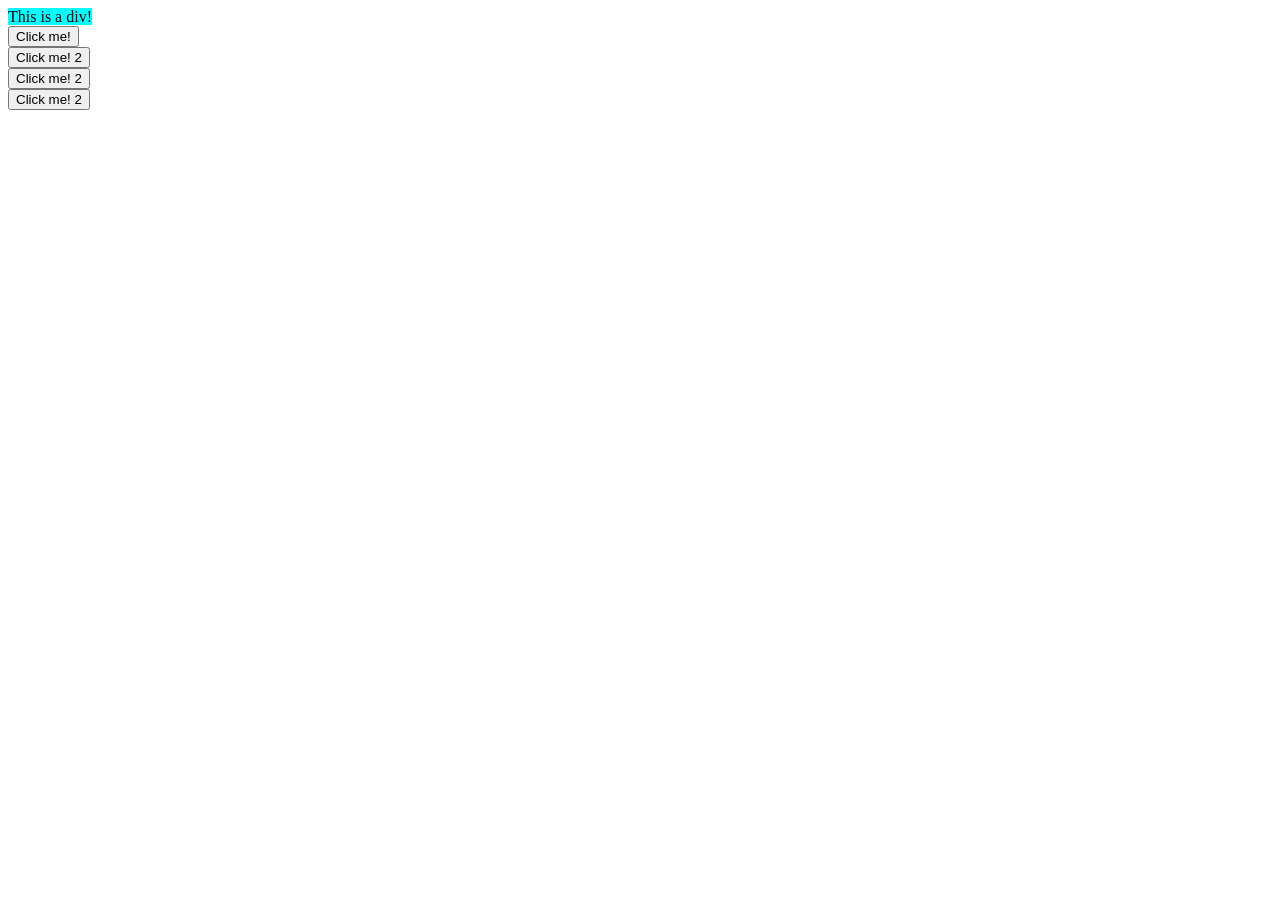
<file: css level2.html>
<!DOCTYPE html>
<html lang="en">
  <head>
    <meta charset="UTF-8" />
    <meta name="viewport" content="width=device-width, initial-scale=1.0" />
    <title>CSS LEVEL-2</title>
    <link rel="stylesheet" href="style.css" />
  </head>
  <body>
    <!--CSS BOX MODEL
    Height, width, border-->

    <!-- <h1>Heading</h1>
    <p>Lorem ipsum dolor sit amet consectetur adipisicing elit. Sint neque veniam illum. Molestias, facere obcaecati magnam expedita temporibus repudiandae tenetur ipsa blanditiis at nulla ratione officiis soluta ad ex tempora!</p>
    <button>Click Me!</button>
    <br>
    <br>
    <div>
        This is a div
    </div> -->

    <!--Border radius-->
    <!-- <div>
        div 1
    </div>
    <br>
    
    <div>
        div 2
    </div>
    <br>

    <div>
        div 3
    </div> -->

    <!--Padding-->
    <!-- <div id="box1">
        div 1
    </div>
    <br>
    
    <div id="box2">
        div 2
    </div>
    <br>

    <div id="box3">
        div 3
    </div> -->

    <!--Margin-->
    <!-- <div>
        div1
    </div>
    <br>

    <div>
        div2
    </div>
    <br>

    <div>
        div3
    </div> -->

    <!--Practice Ques1-->
    <!-- <div>

    </div> -->

    <!--Practice Ques2: HW Ques - Traffic Signal-->
    <!-- <div>
    <h2>TRAFFIC LIGHT</h2>
    </div>

    <div id="rectangle">
        <div id="circle1">
        </div>
        <br>

        <div id="circle2">
        </div>
        <br>

        <div id="circle3">
        </div>
        <br>
    </div>

    <div id="smallrec">
    </div> -->

    <!--Practice Ques3-->
    <!-- <div id="navbar">
        <a id="logo" href="amazon.in">amazon.in</a> 
        <a href="account.in">Account</a>
        <a href="mycart.in">My Cart</a> 
        <a href="contactus.in">Contact Us</a>
        <input type="text" placeholder="Search Amazon.in">
        <button>Search</button>
    </div> -->

    <!--Display Property-->
    <div>This is a div!</div>
    <br />
    <div class="block">

        <button>Click me!</button>
        <button>Click me! 2</button>
        <button>Click me! 2</button>
        <button>Click me! 2</button>
        
    </div>
   
</html>
</file>
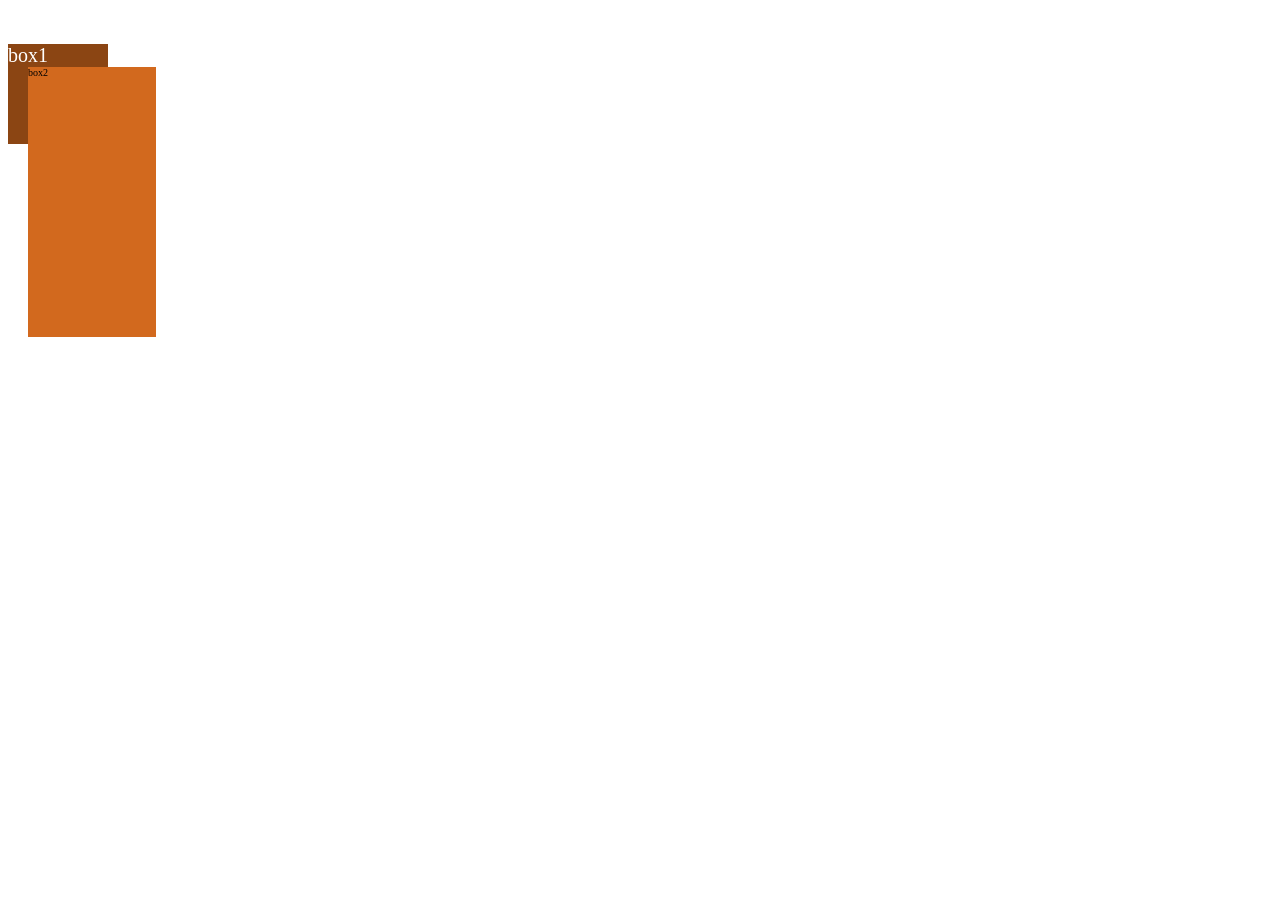
<file: css/css level3.html>
<!DOCTYPE html>
<html lang="en">
<head>
    <meta charset="UTF-8">
    <meta name="viewport" content="width=device-width, initial-scale=1.0">
    <title>CSS LEVEL-3</title>
    <link rel="stylesheet" href="/css/style.css">
</head>
<body>
    <!-- HELLO -->
    <br>
    <br>
    <!--Percentage(%) unit in CSS-->
    <!-- <div id="outerbox">
        <div id="innerbox">box2</div>
    </div> -->

    <!--em unit in CSS-->
    <!-- <div id="outerbox">
        box1
        <div id="innerbox">box2</div>
    </div> -->

    <!--Rem Unit in CSS-->
    <!-- <div id="outerbox">
        box1
        <div id="innerbox">box2</div>
    </div> -->

    <!--Other units in CSS-->
    <div id="outerbox">
        box1
        <div id="innerbox">box2</div>
    </div>

    <!--Position CSS Property-->

</body>
</html>
</file>
<file: style.css>
/*CSS LEVEL-1*/

/*Color and background property,color system*/
/* h1{
    color:#ff0000;
}

p{
    color:#ff00ff;
}

button{
    color:blue;
    background-color:#00ffff ;
}

body{
    background-color:#ffff00 ;
} */

/*Universal Selector*/
/*
*{
    color:yellow;
    background-color: red;
}
*/

/*Id Selector*/
/* #id01{
    color:red;
}
#id02{
    color:blue;
}
#id03{
    background-color:aqua
} */

/*Class Selector*/
/* .Class{
    color:blue;
} */

/*Practice ques1*/
/* #box{
    background-color:aqua
} */

/*Practice ques2*/
/* .heading{
    color:red; 
} */
/* h1,h2,h3{
    color:red;
} */

/*Practice ques3*/
/* button{
    background-color: green;
} */

/*Text related properties - text align and text decoration*/
/* h1{
    text-align:center;
    text-decoration:underline;
}
p{
    text-align:end;
    text-decoration:line-through;    
}
a{
    text-decoration:none; 
}
h2{
    text-decoration: red underline;
}
h3{
    text-decoration: blue wavy underline;
}

 */

/*Text realted properties - font weight and font family*/
/* #heading1{
    font-weight:normal;
}
#heading2{
    font-weight:lighter;
    font-family:Verdana, Geneva, Tahoma, sans-serif
}
p{
    font-family:cursive;
} */

/*Font-size*/
/* #para1{
    font-size: 30px;
}
#para2{
    font-size: 16px;
}
#para3{
    font-size: 10px;
} */

/*Text realted properties- line height and text transform*/
/* p{
    line-height:30px;
    text-transform:uppercase;
} */

/*Practice ques4*/
/* h1{
    text-transform:capitalize;
    text-align:center;
} */

/*Practice ques5*/
/* *{
    font-family: 'Times New Roman', Times, serif;
} */

/*Practice ques6*/
/* #outer{
    font-size:25px;
}

#inner{
    font-size:10px;
} */

/*CSS LEVEL-2*/

/* div{
    height:100px;
    background-color:lightblue;
    width:100px;
    border-width:5px;
    border-style:solid;
    border-color:darkblue;
    text-align:right;
}

h1{
    height:250px;
    width:250px;
    background-color:red;
    border:15px dashed black;
    text-align:center;
} */

/*border-radius*/
/* div{
    height:150px;
    width:150px;
    background-color:aqua;
    text-align: center;
    text-transform:capitalize;
    border:8px solid darkblue;
    border-radius:20px;
} */

/*border-radius for circle*/
/* div{
    height:150px;
    width:150px;
    background-color:aqua;
    text-align: center;
    text-transform:capitalize;
    border:8px solid darkblue;
    border-radius:50%;
} */

/*Padding*/
/* #box1{
    height:150px;
    width:150px;
    background-color:aqua;
    text-align: left;
    text-transform:capitalize;
    border:8px solid darkblue;
    padding-left:20px;
    padding-right:20px;
    padding-top: 20px;
    padding-bottom: 20px;
} 
#box2{
    height:150px;
    width:150px;
    background-color:aqua;
    text-align: left;
    text-transform:capitalize;
    border:8px solid darkblue;
    padding:20px 10px 20px 10px;
} 
#box3{
    height:150px;
    width:150px;
    background-color:aqua;
    text-align: left;
    text-transform:capitalize;
    border:8px solid darkblue;
    padding:10px 20px 30px 40px;
}  */

/*Margin*/
/* div{
    height:100px;
    background-color:lightblue;
    width:100px;
    border-width:5px;
    border-style:solid;
    border-color:darkblue;
    text-align:left;
    padding: 1px 2px 3px 4px;
    margin-top:50px;
} */

/*Practice Ques1*/
/* div{
    height:100px;
    width:100px;
    background-color:green;
    border-radius: 50%;
} */

/*PPractice Ques2: HW Ques - Traffic Signal*/
/* h2{
    height:30px;
    width:200px;
    background-color:aliceblue;
    margin-left:70px;
}
#rectangle{
    height:300px;
    width:100px;
    background-color:black;
    padding-left:15px;
    padding-top:20px;
    border-radius:20px;
    border: 5px solid grey;
    margin-left:100px;  
}

#circle1{
    height:80px;
    width:80px;
    background-color:red;
    border-radius:50%;
}

#circle2{
    height:80px;
    width:80px;
    background-color:rgb(244, 244, 28);
    border-radius:50%;
}

#circle3{
    height:80px;
    width:80px;
    background-color: rgb(63, 228, 63);
    border-radius:50%;
}

#smallrec{
    height:130px;
    width:40px;
    background-color:black;
    margin-left:135px;
    border: 5px solid grey;
} */

/*Practice Ques3*:Navigation bar of amazon*/
/* *{
    padding:0;
    margin:0;
    color:white;
}

#navbar{
    height:60px;
    background-color:#0f1111;
}

#logo{
    color:#f08804;
    font-size:25px;
}
    
button{
    background-color:#f08804;
}

a{
    margin-right:200px;
    text-decoration:none;
} */

/*Display Property*/
div {
  background-color: aqua;
  display: inline;
}

button {
  display: block;
}
</file>
<file: css/style.css>
/*CSS LEVEL-1*/

/*Color and background property,color system*/
/* h1{
    color:#ff0000;
}

p{
    color:#ff00ff;
}

button{
    color:blue;
    background-color:#00ffff ;
}

body{
    background-color:#ffff00 ;
} */

/*Universal Selector*/
/*
*{
    color:yellow;
    background-color: red;
}
*/

/*Id Selector*/
/* #id01{
    color:red;
}
#id02{
    color:blue;
}
#id03{
    background-color:aqua
} */

/*Class Selector*/
/* .Class{
    color:blue;
} */

/*Practice ques1*/
/* #box{
    background-color:aqua
} */

/*Practice ques2*/
/* .heading{
    color:red; 
} */
/* h1,h2,h3{
    color:red;
} */

/*Practice ques3*/
/* button{
    background-color: green;
} */

/*Text related properties - text align and text decoration*/
/* h1{
    text-align:center;
    text-decoration:underline;
}
p{
    text-align:end;
    text-decoration:line-through;    
}
a{
    text-decoration:none; 
}
h2{
    text-decoration: red underline;
}
h3{
    text-decoration: blue wavy underline;
}

 */

/*Text realted properties - font weight and font family*/
/* #heading1{
    font-weight:normal;
}
#heading2{
    font-weight:lighter;
    font-family:Verdana, Geneva, Tahoma, sans-serif
}
p{
    font-family:cursive;
} */

/*Font-size*/
/* #para1{
    font-size: 30px;
}
#para2{
    font-size: 16px;
}
#para3{
    font-size: 10px;
} */

/*Text realted properties- line height and text transform*/
/* p{
    line-height:30px;
    text-transform:uppercase;
} */

/*Practice ques4*/
/* h1{
    text-transform:capitalize;
    text-align:center;
} */

/*Practice ques5*/
/* *{
    font-family: 'Times New Roman', Times, serif;
} */

/*Practice ques6*/
/* #outer{
    font-size:25px;
}

#inner{
    font-size:10px;
} */



/*CSS LEVEL-2*/

/* div{
    height:100px;
    background-color:lightblue;
    width:100px;
    border-width:5px;
    border-style:solid;
    border-color:darkblue;
    text-align:right;
}

h1{
    height:250px;
    width:250px;
    background-color:red;
    border:15px dashed black;
    text-align:center;
} */

/*border-radius*/
/* div{
    height:150px;
    width:150px;
    background-color:aqua;
    text-align: center;
    text-transform:capitalize;
    border:8px solid darkblue;
    border-radius:20px;
} */

/*border-radius for circle*/
/* div{
    height:150px;
    width:150px;
    background-color:aqua;
    text-align: center;
    text-transform:capitalize;
    border:8px solid darkblue;
    border-radius:50%;
} */

/*Padding*/
/* #box1{
    height:150px;
    width:150px;
    background-color:aqua;
    text-align: left;
    text-transform:capitalize;
    border:8px solid darkblue;
    padding-left:20px;
    padding-right:20px;
    padding-top: 20px;
    padding-bottom: 20px;
} 
#box2{
    height:150px;
    width:150px;
    background-color:aqua;
    text-align: left;
    text-transform:capitalize;
    border:8px solid darkblue;
    padding:20px 10px 20px 10px;
} 
#box3{
    height:150px;
    width:150px;
    background-color:aqua;
    text-align: left;
    text-transform:capitalize;
    border:8px solid darkblue;
    padding:10px 20px 30px 40px;
}  */

/*Margin*/
/* div{
    height:100px;
    background-color:lightblue;
    width:100px;
    border-width:5px;
    border-style:solid;
    border-color:darkblue;
    text-align:left;
    padding: 1px 2px 3px 4px;
    margin-top:50px;
} */

/*Practice Ques1*/
/* div{
    height:100px;
    width:100px;
    background-color:green;
    border-radius: 50%;
} */

/*PPractice Ques2: HW Ques - Traffic Signal*/
/* h2{
    height:30px;
    width:200px;
    background-color:aliceblue;
    margin-left:70px;
}
#rectangle{
    height:300px;
    width:100px;
    background-color:black;
    padding-left:15px;
    padding-top:20px;
    border-radius:20px;
    border: 5px solid grey;
    margin-left:100px;  
}

#circle1{
    height:80px;
    width:80px;
    background-color:red;
    border-radius:50%;
}

#circle2{
    height:80px;
    width:80px;
    background-color:rgb(244, 244, 28);
    border-radius:50%;
}

#circle3{
    height:80px;
    width:80px;
    background-color: rgb(63, 228, 63);
    border-radius:50%;
}

#smallrec{
    height:130px;
    width:40px;
    background-color:black;
    margin-left:135px;
    border: 5px solid grey;
} */

/*Practice Ques3*:Navigation bar of amazon*/
/* *{
    padding:0;
    margin:0;
    color:white;
}

#navbar{
    height:60px;
    background-color:#0f1111;
}

#logo{
    color:#f08804;
    font-size:25px;
}
    
button{
    background-color:#f08804;
}

a{
    margin-right:200px;
    text-decoration:none;
} */

/*Display Property*/
/* div{
    background-color:aqua;
    display:inline;
}

button{
    display:block;
} */

/* div{
    height:100px;
    width:100px;
    margin:25px;
    padding:25px;
    display:inline-block;
}

#box2{
    display:none;
} */

/*Visibility Property*/
/* div{
    height:50px;
    width:50px;
    background-color:red;
    margin:10px;
    padding:10px;
    display:inline-block;
}

#box2{
    visibility:hidden;
} */

/*Alpha Channel*/
/* #heading1{
    color:rgba(255,0,0,0.5);
}
#heading2{
    color:rgba(255,0,0,1);
}
h2{
    color:rgba(0,255,0,0.7);
}
div{
    height:100px;
    width:100px;
    background-color: blue;
    margin:20px;
    padding:20px;
    display:inline-block;
}
#box2{
    background-color:rgba(0,0,255,0.5);
} */

/*Practice Ques4*/
/*a{
    text-decoration:none;
    margin-right:200px;
}
*{
    padding:0;
    margin:0;
    color:white;
}
#div{
    background-color:#0f1111;
    height:60px;
}
#amazon{
    color:#f08804;
    font-size:25px;
}
button{
    background-color:#f08804;
}
#box1{
    height:100px;
    width:100px;
    color:black;
    border:5px solid black;
    background-color:rgba(0,255,0,0.5);
}
#box2{
    height:100px;
    width:100px;
    color:black;
    border:5px solid black;
    background-color:rgba(0,0,255,0.5);
}
#box3{
    height:100px;
    width:100px;
    color:black;
    border:5px solid black;
    background-color:rgba(255,0,0,0.5);
}
footer{
    background-color: #0f1111;
    text-align:center;
}
.box{
    display:inline-block;
}
#content{
    height:641px;
} */



/*CSS LEVEL-3*/

/*Percentage(%) Unit in CSS*/
/* #outerbox{
    height:100px;
    width:100px;
    background-color:saddlebrown;
}

#innerbox{
    height:50px;
    width:30%;
    margin:20%;
    background-color:slateblue;
} */

/*em unit in CSS*/
/* #outerbox{
    height:100px;
    width:100px;
    color:white;
    background-color:saddlebrown;
    font-size:20px;
}

#innerbox{
    height:50px;
    color:black;
    margin-left:20%;
    background-color:blanchedalmond;
    font-size:0.5em;
    width:5em;
} */

/*Rem unit in CSS*/
/* #outerbox{
    height:100px;
    width:100px;
    color:white;
    background-color:saddlebrown;
    font-size:20px;
}

#innerbox{
    height:50px;
    color:black;
    margin-left:20%;
    background-color:blanchedalmond;
    font-size:0.5em;
    width:5rem;
} */

/*Other units in CSS*/
#outerbox{
    height:100px;
    width:100px;
    color:white;
    background-color:saddlebrown;
    font-size:20px;
}

#innerbox{
    
    color:black;
    margin-left:20%;
    background-color:chocolate;
    font-size:0.5em;
    width:10vw;
    height:30vh;
}

/*Position CSS Property*/
</file>
